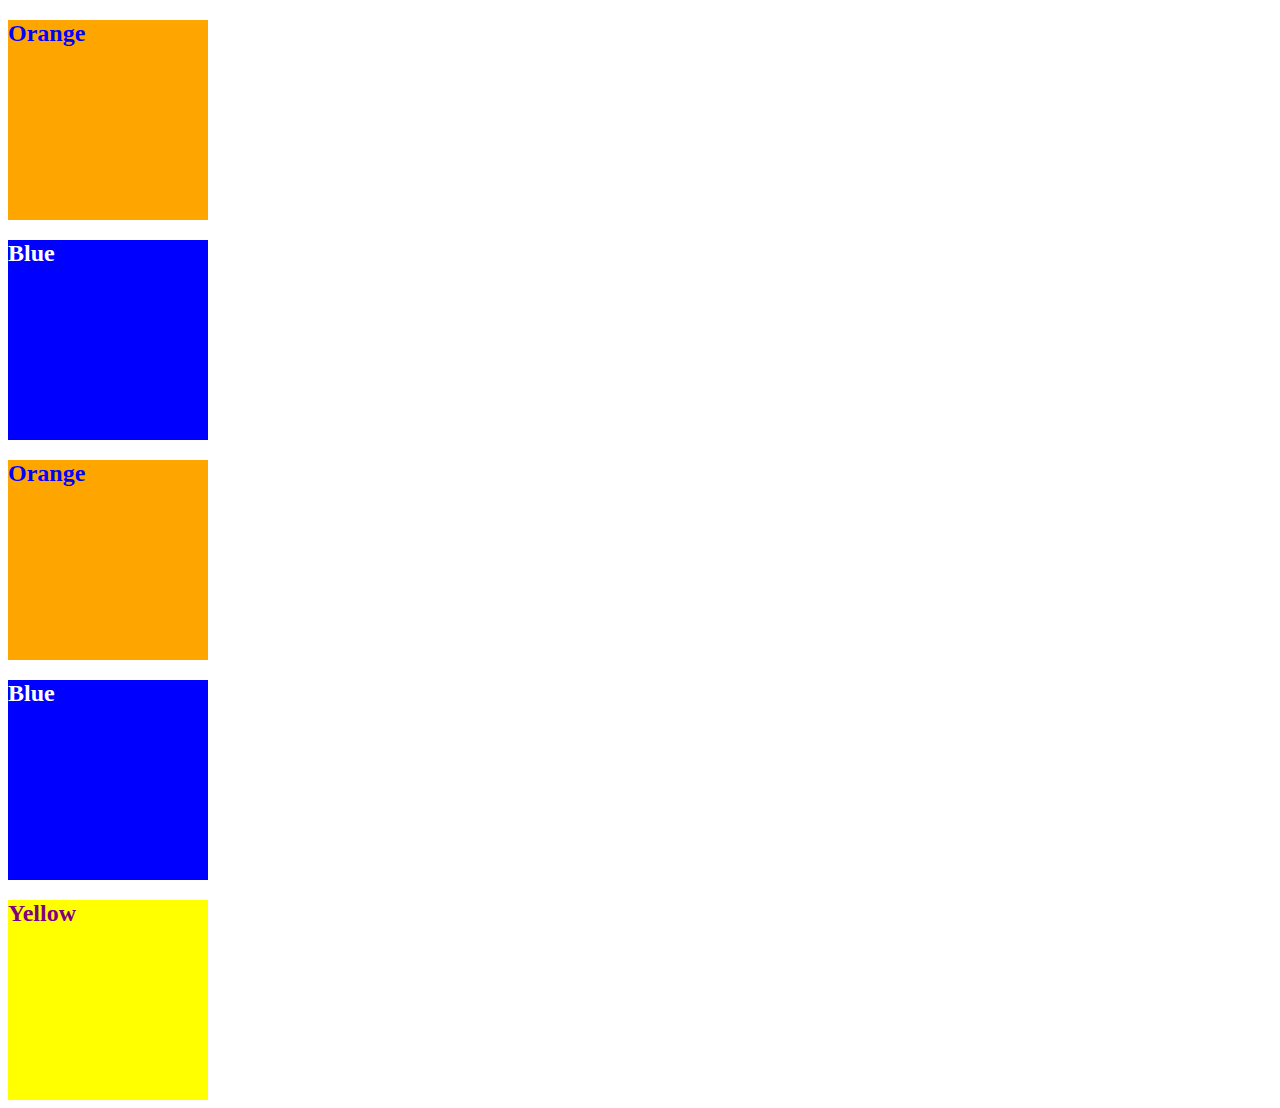
<file: 01-HTML-Git-CSS/01-Activities/09-Ins_CSS-color/index.html>
<!DOCTYPE html>
<html lang="en-US">
  <head>
    <meta charset="UTF-8">
    <meta name="viewport" content="width=device-width, initial-scale=1.0">
    <!-- The href attribute points to the relative path of the stylesheet-->
    <link rel="stylesheet" href="./assets/css/style.css">
    <title>Color</title>
  </head>

  <body>
    <!--Class attributes added for styling -->
    <section class="box box-orange">
      <h2>Orange</h2>
    </section>

    <section class="box box-blue">
      <h2>Blue</h2>
    </section>

    <section class="box box-orange">
      <h2>Orange</h2>
    </section>
   
    <section class="box box-blue">
      <h2>Blue</h2>
    </section>

    <!--id attribute added for styling-->
    <section class="box" id="box-yellow">
      <h2>Yellow</h2>
    </section>
  </body>

</html>
</file>
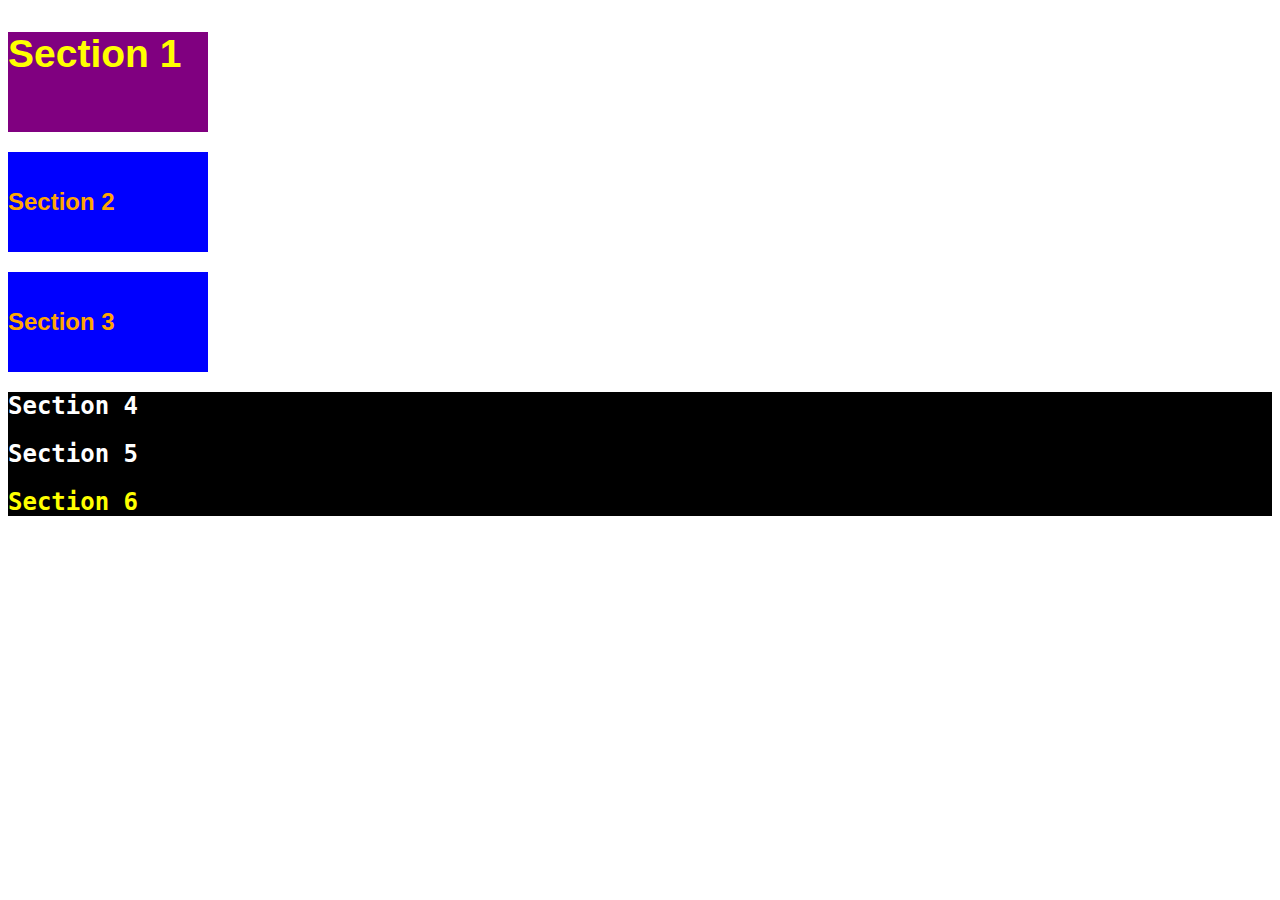
<file: 01-HTML-Git-CSS/01-Activities/11-Ins_CSS-units-font/index.html>
<!DOCTYPE html>
<html lang="en-us">

  <head>
    <meta charset="UTF-8">
    <title>Student Bio</title>
    <link rel="stylesheet" type="text/css" href="./assets/css/style.css">
  </head>

  <body>
    <section class="box" id="section-1">
      <h2>Section 1</h2>
    </section>

    <section class="box section-blue">
      <h2>Section 2</h2>
    </section>

    <section class="box section-blue">
      <h2>Section 3</h2>
    </section>

    <div class="container">
      <section>
        <h2>Section 4</h2>
      </section>
  
      <section>
        <h2>Section 5</h2>
      </section>
  
      <section id="section-6">
        <h2>Section 6</h2>
      </section>
    </div>
  </body>

</html>
</file>
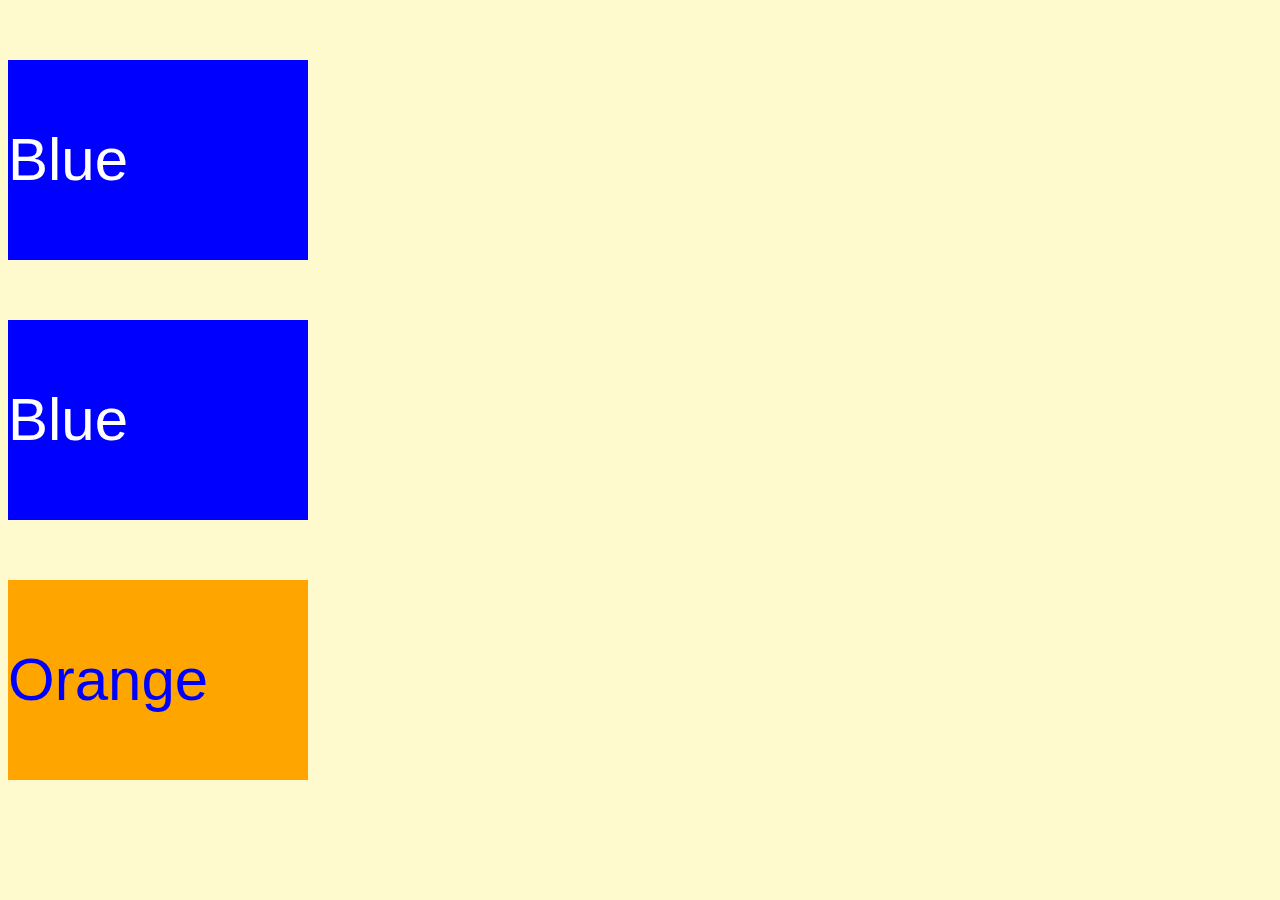
<file: 01-HTML-Git-CSS/01-Activities/13-Ins_CSS-selectors/index.html>
<!DOCTYPE html>
<html lang="en">
  <head>
    <meta charset="UTF-8">
    <meta name="viewport" content="width=device-width, initial-scale=1.0">
    <link rel="stylesheet" type="text/css" href="./assets/css/style.css">
    <title>Selectors</title>
  </head>

  <body>
    <section class="box-blue">
      <p>Blue</p>
    </section>

    <section class="box-blue">
      <p>Blue</p>
    </section>

    <section id="box-orange">
      <p>Orange</p>
    </section>
  </body>

</html>
</file>
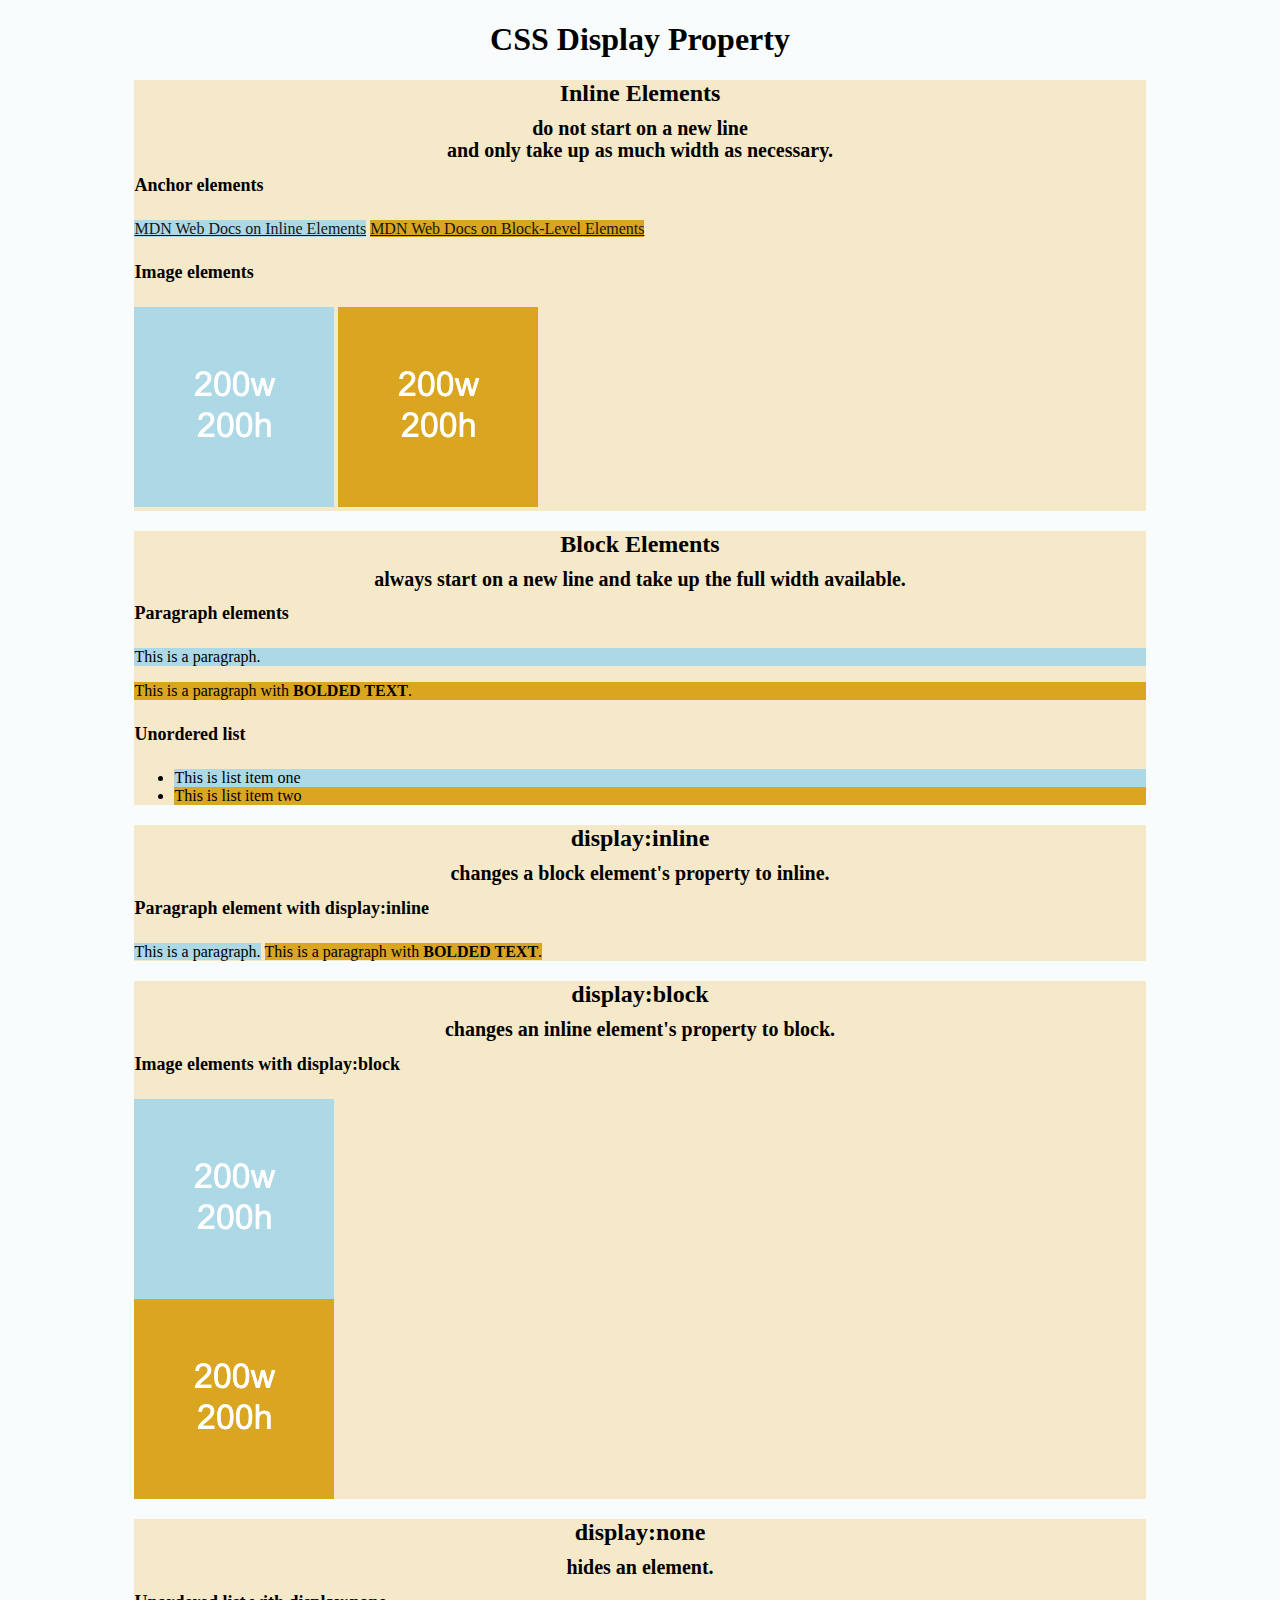
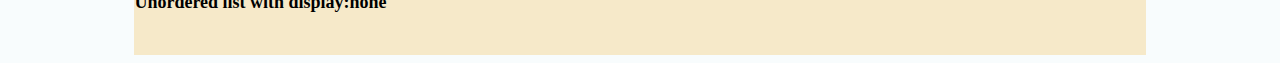
<file: 01-HTML-Git-CSS/01-Activities/15-Ins_HTML-display/index.html>
<!DOCTYPE html>
<html lang="en-US">

  <head>
    <meta charset="UTF-8">
    <title>HTML Display</title>
    <link rel="stylesheet" href="./assets/css/style.css">
  </head>

  <body>
    <header>
      <!-- Headers -->
      <h1>CSS Display Property</h1>
    </header>

    <section>
      <h2>Inline Elements</h2>
      <h3>do not start on a new line</h3>
      <h3>and only take up as much width as necessary.</h3>
      <!--Anchor elements <a> are inline elements-->
      <h4>Anchor elements</h4>
      <a class="first-element" href="https://developer.mozilla.org/en-US/docs/Web/HTML/Inline_elements">MDN Web Docs on Inline Elements</a>
      <a class="second-element" href="https://developer.mozilla.org/en-US/docs/Web/HTML/Block-level_elements">MDN Web Docs on Block-Level Elements</a>
      <!--Images <img> are inline elements-->
      <h4>Image elements</h4>
      <img class="first-element" src="./assets/images/image-1.png" alt="box with text reading 200w 200h"/>
      <img class="second-element" src="./assets/images/image-2.png" alt="box with text reading 200w 200h"/>
    </section>

    <section>
      <h2>Block Elements</h2>
      <h3>always start on a new line and take up the full width available.</h3>
      <!--Paragraph <p> elements are block elements-->
      <h4>Paragraph elements</h4>
      <p class="first-element">This is a paragraph.</p>
      <p class="second-element">This is a paragraph with <strong>BOLDED TEXT</strong>.</p>
       <!--Unordered lists are block elements-->
      <h4>Unordered list</h4>
      <ul>
        <li class="first-element" >This is list item one</li>
        <li class="second-element" >This is list item two</li>
      </ul>
    </section>

    <section>
      <h2>display:inline</h2>
      <h3>changes a block element's property to inline.</h3>
      <h4>Paragraph element with display:inline</h4>
      <p class="first-element display-inline">This is a paragraph.</p>
      <p class="second-element display-inline">This is a paragraph with <strong>BOLDED TEXT</strong>.</p>
    </section>

    <section>
      <h2>display:block</h2>
      <h3>changes an inline element's property to block.</h3>
      <h4>Image elements with display:block</h4>
      <img class="first-element display-block" src="./assets/images/image-1.png" alt="box with height and width text"/>
      <img class="second-element display-block" src="./assets/images/image-2.png" alt="box with height and width text"/>  
    </section>

    <section>
      <h2>display:none</h2>
      <h3>hides an element.</h3>
      <h4>Unordered list with display:none</h4>
      <ul class="display-none">
        <li>This is list item one</li>
        <li>This is list item two</li>
      </ul>
      <br>
    </section>

  </body>

</html>
</file>
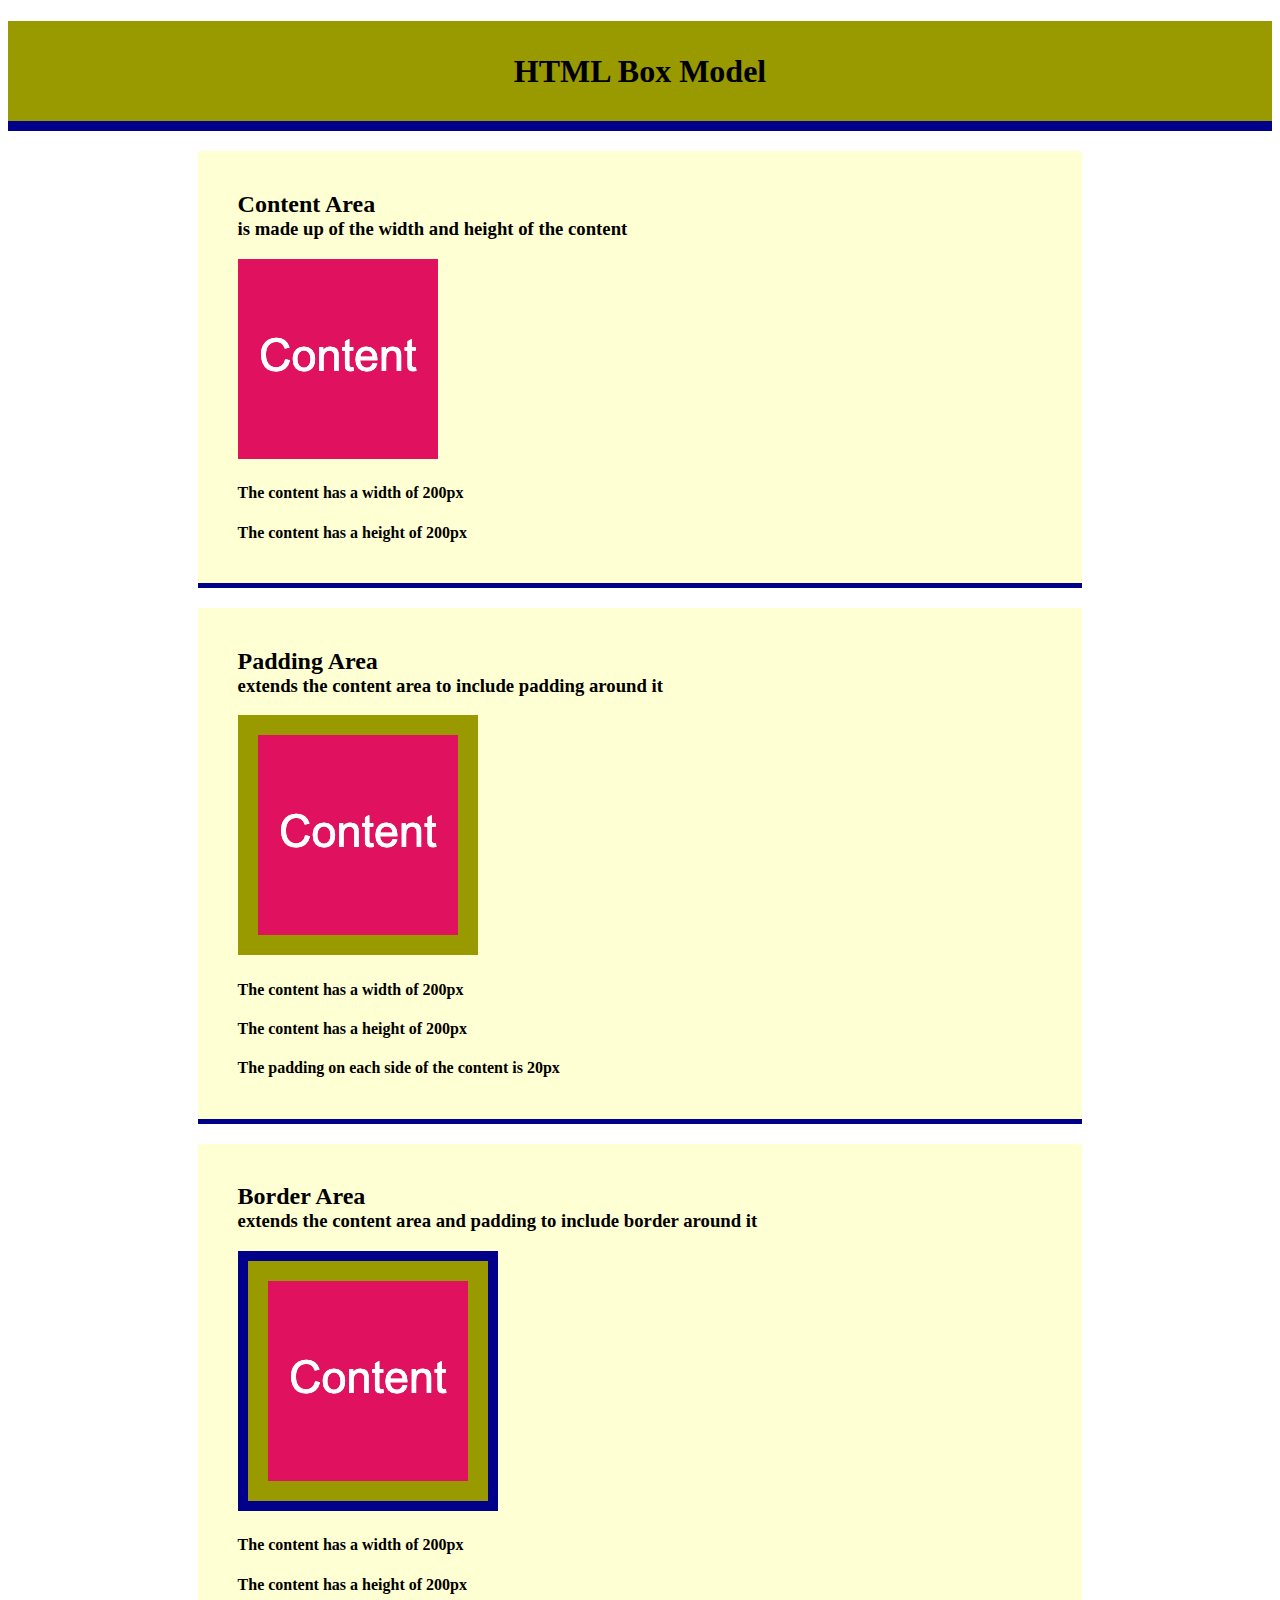
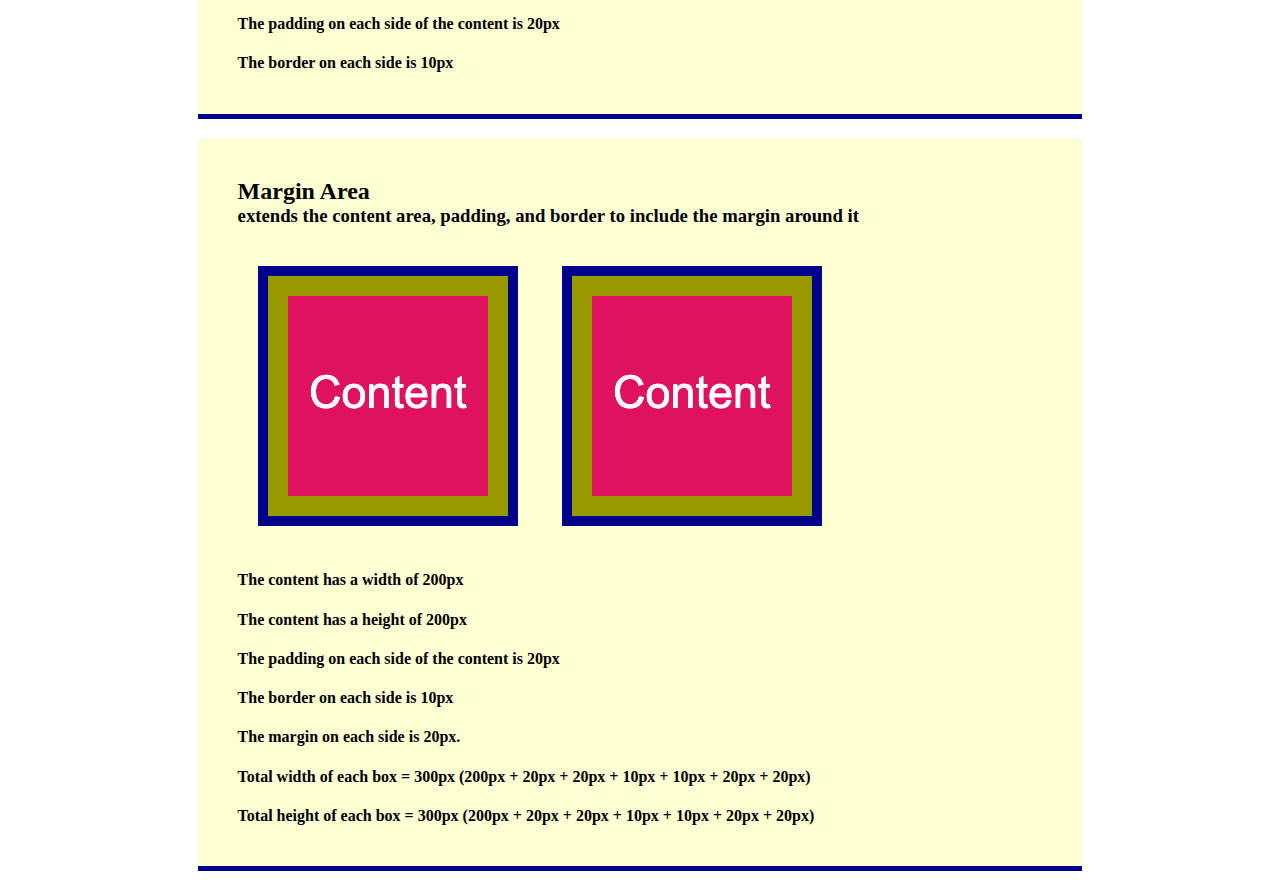
<file: 01-HTML-Git-CSS/01-Activities/17-Ins_CSS-box-model/index.html>
<!DOCTYPE html>
<html lang="en-US">

  <head>
    <meta charset="UTF-8">
    <title>CSS Box Model</title>
    <link rel="stylesheet" href="./assets/css/style.css">
  </head>

  <body>
    <header>
      <h1>HTML Box Model</h1>
    </header>
    
    <section>
      <div class="example-box">
        <h2>Content Area</h2>
        <h3>is made up of the width and height of the content</h3>
        <img src="./assets/images/image-1.png" alt="box with number 1"/>
        <h4>The content has a width of 200px</h4>
        <h4>The content has a height of 200px</h4>
      </div>
    </section>

    <section>
      <div class="example-box">
        <h2>Padding Area</h2>
        <h3>extends the content area to include padding around it</h3>
        <img class="image-padding" src="./assets/images/image-1.png" alt="box with number 1"/>
        <h4>The content has a width of 200px</h4>
        <h4>The content has a height of 200px</h4>
        <h4>The padding on each side of the content is 20px</h4>
      </div>
    </section>

    <section>
      <div class="example-box">
        <h2>Border Area</h2>
        <h3>extends the content area and padding to include border around it</h3>
        <img class="image-padding image-border" src="./assets/images/image-1.png" alt="box with number 1"/>
        <h4>The content has a width of 200px</h4>
        <h4>The content has a height of 200px</h4>
        <h4>The padding on each side of the content is 20px</h4>
        <h4>The border on each side is 10px</h4>
      </div>
    </section>

    <section>
      <div class="example-box">
        <h2>Margin Area</h2>
        <h3>extends the content area, padding, and border to include the margin around it</h3>
        <img class="image-padding image-border image-margin" src="./assets/images/image-1.png" alt="box with number 1"/>
        <img class="image-padding image-border image-margin" src="./assets/images/image-1.png" alt="box with number 1"/>
        <h4>The content has a width of 200px</h4>
        <h4>The content has a height of 200px</h4>
        <h4>The padding on each side of the content is 20px</h4>
        <h4>The border on each side is 10px</h4>
        <h4>The margin on each side is 20px.</h4>
        <h4>Total width of each box = 300px (200px + 20px + 20px + 10px + 10px + 20px + 20px)</h4>
        <h4>Total height of each box = 300px (200px + 20px + 20px + 10px + 10px + 20px + 20px)</h4>
      </div>
    </section>
      
  </body>

</html>
</file>
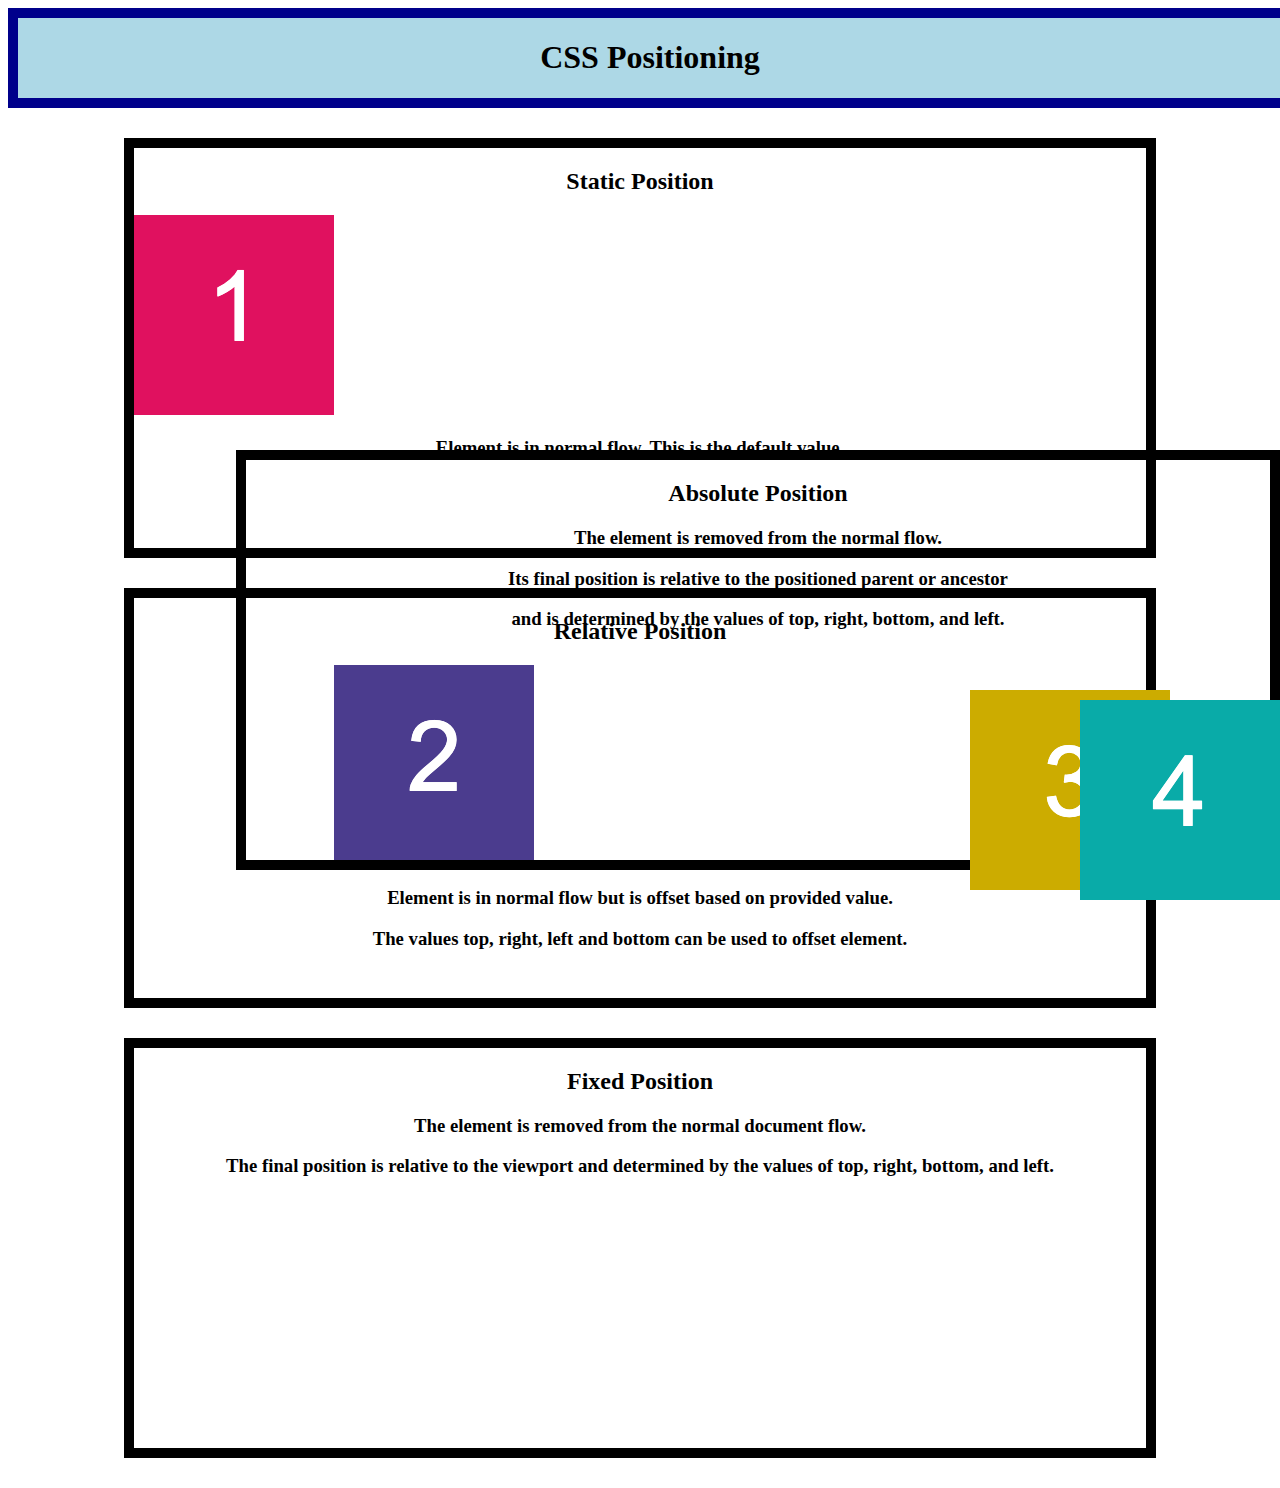
<file: 01-HTML-Git-CSS/01-Activities/19-Ins_CSS-positioning/index.html>
<!DOCTYPE html>
<html lang="en-US">
  <head>
    <meta charset="UTF-8">
    <meta name="viewport" content="width=device-width, initial-scale=1.0">
    <link rel="stylesheet" href="./assets/css/style.css">
    <title>CSS Positioning</title>
  </head>

  <body>
    <header>
      <h1>CSS Positioning</h1>
    </header>

    <section>
      <h2>Static Position</h2>
      <img src="./assets/images/image-1.png" alt="box with number 1"/>
      <h3>Element is in normal flow. This is the default value.</h3>
    </section>

    <section>
      <h2>Relative Position</h2>
      <img id="relative-box" src="./assets/images/image-2.png" alt="box with number 2"/>
      <h3>Element is in normal flow but is offset based on provided value.</h3>
      <h3>The values top, right, left and bottom can be used to offset element.</h3>
    </section>

    <section id="absolute-section">
      <h2>Absolute Position</h2>
      <img id="absolute-box" src="./assets/images/image-3.png" alt="box with number 3"/>
      <h3>The element is removed from the normal flow.</h3>
      <h3>Its final position is relative to the positioned parent or ancestor</h3>
      <h3>and is determined by the values of top, right, bottom, and left.</h3>
    </section>

    <section>
      <h2>Fixed Position</h2>
      <img id="fixed-box" src="./assets/images/image-4.png" alt="box with number 4">
      <h3>The element is removed from the normal document flow.</h3>
      <h3>The final position is relative to the viewport and determined by the values of top, right, bottom, and left. </h3>
    </section>
  </body>

</html>
</file>
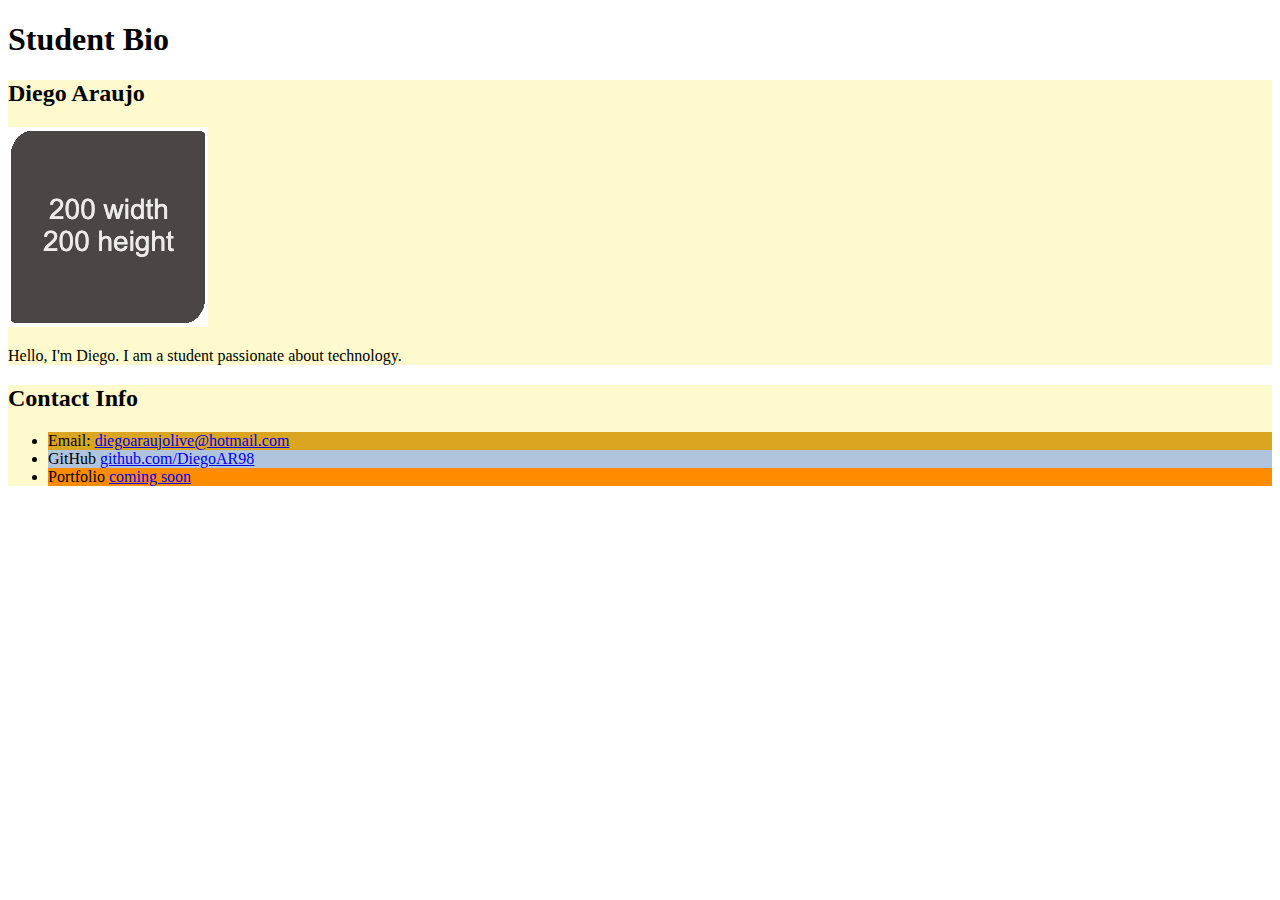
<file: 01-HTML-Git-CSS/01-Activities/08-Stu_Attributes/Unsolved/index.html>
<!DOCTYPE html>
<html>
<head>
    <link rel="stylesheet" href="assets/css/style.css" />
    <title>Student Bio With Attributes</title>
</head>
<body>
    <header>
        <h1>Student Bio</h1>
    </header>

    <section class="lesson">
        <h2>Diego Araujo</h2>
        <img src="assets/images/image-1.jpg" alt="200x200">
        <p>
            Hello, I'm Diego. I am a student passionate about technology. 
        </p>
    </section>

    <section  class="lesson">
        <h2>Contact Info</h2>
        <ul>
            <li id="email">Email: <a href="mailto:diegoaraujolive@hotmail.com">diegoaraujolive@hotmail.com</a></li>
            <li id="github">GitHub <a href="https://github.com/DiegoAR98">github.com/DiegoAR98</a></li>
            <li id="portfolio">Portfolio <a href="https://yourportfolio.com">coming soon</a></li>
        </ul>
    </section>
</body>
</html>
</file>
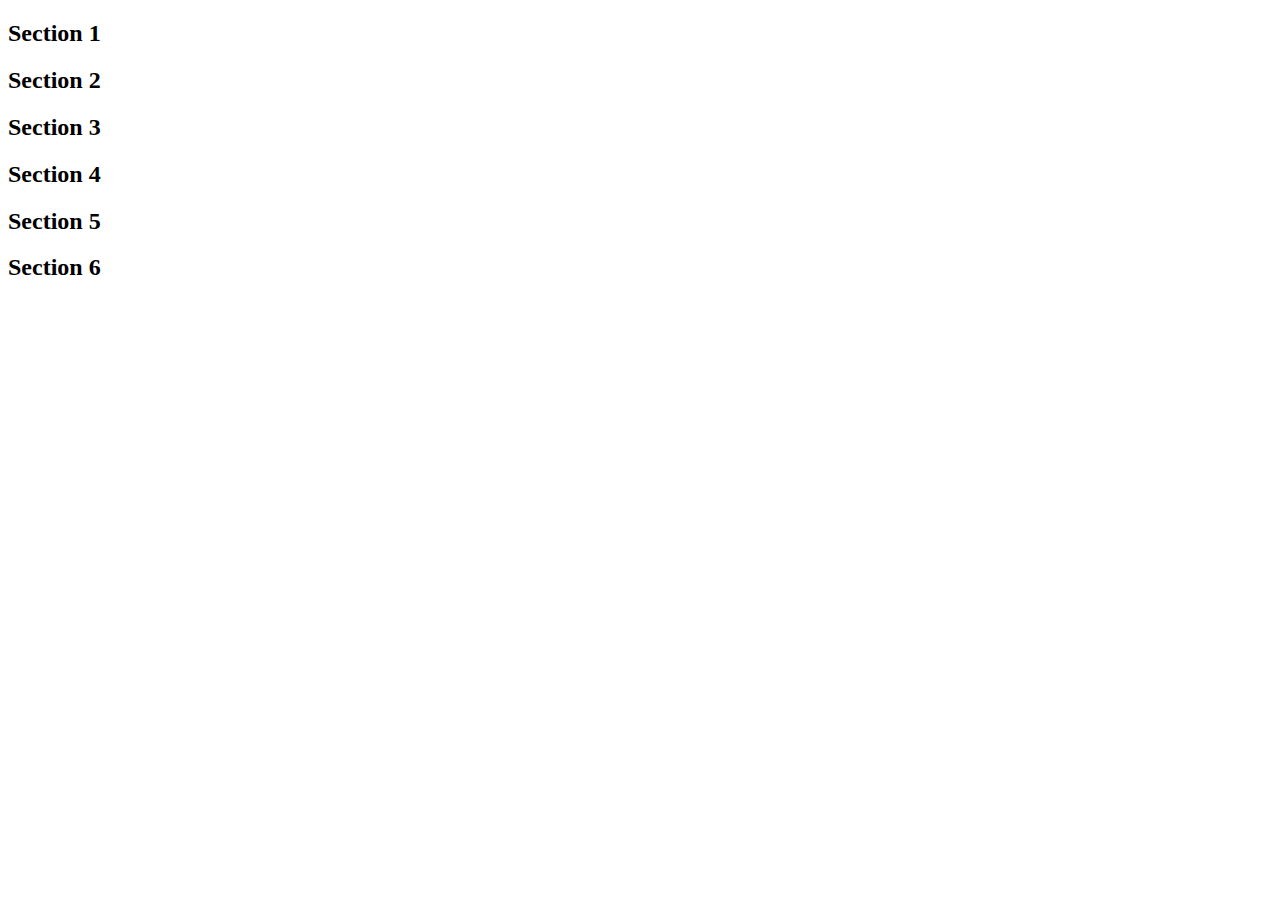
<file: 01-HTML-Git-CSS/01-Activities/10-Stu_CSS-color/Unsolved/index.html>
<!DOCTYPE html>
<html lang="en-US">

  <head>
    <meta charset="UTF-8">
    <title>Colors</title>
<!-- TODO: Add CSS style sheet link here -->
  </head>

  <body>
    <section class="lesson" id="section-1">
      <h2>Section 1</h2>
    </section>

    <section class="lesson section-blue">
      <h2>Section 2</h2>
    </section>

    <section class="lesson section-blue">
      <h2>Section 3</h2>
    </section>

    <div class="container">
      <section>
        <h2>Section 4</h2>
      </section>
  
      <section>
        <h2>Section 5</h2>
      </section>
  
      <section id="section-6">
        <h2>Section 6</h2>
      </section>
    </div>
  </body>

</html>
</file>
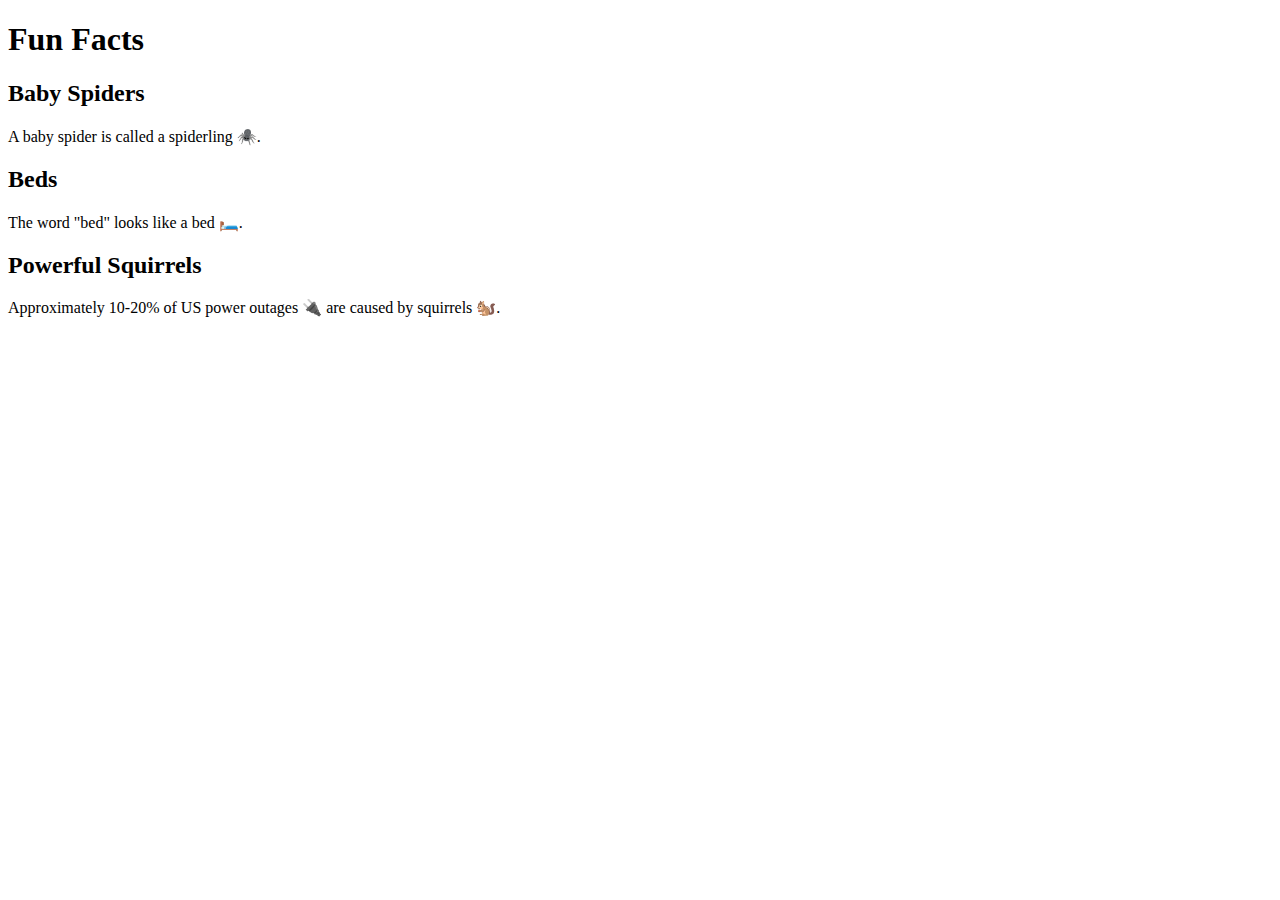
<file: 01-HTML-Git-CSS/01-Activities/12-Stu_CSS-units-font/Unsolved/index.html>
<!DOCTYPE html>
<html lang="en-us">

  <head>
    <meta charset="UTF-8">
    <title>Units and Fonts</title>
  </head>

  <body>
    <header>
      <h1>Fun Facts</h1>
    </header>

    <section class="lesson">
      <h2>Baby Spiders</h2>
      <p>A baby spider is called a spiderling 🕷️. </p>
    </section>

    <section class="lesson">
      <h2>Beds</h2>
      <p id="fact-2">The word "bed" looks like a bed 🛏️.</p>
    </section>

    <section class="lesson">
      <h2>Powerful Squirrels</h2>
      <p id="fact-3">Approximately 10-20% of US power outages 🔌 are caused by squirrels 🐿️.</p>
    </section>
  </body>

</html>
</file>
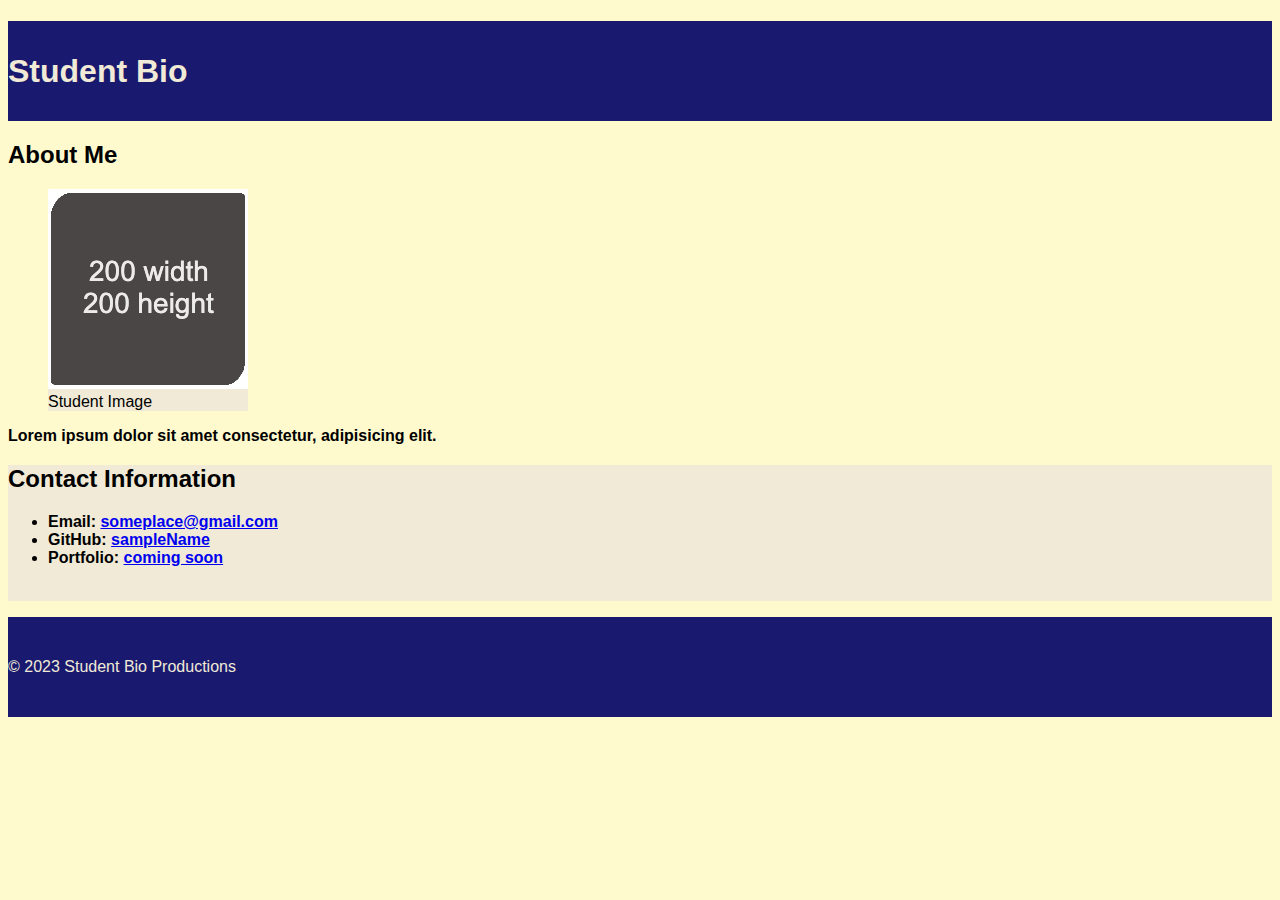
<file: 01-HTML-Git-CSS/01-Activities/14-Stu_CSS-selectors/Unsolved/index.html>
<!DOCTYPE html>
<html lang="en-US">
  <head>
    <meta charset="UTF-8">
    <meta name="viewport" content="width=device-width, initial-scale=1.0">
    <link rel="stylesheet" type="text/css" href="./assets/css/style.css">
    <title>CSS Selectors</title>
  </head>

  <body>
    <header>
      <h1>Student Bio</h1>
    </header>

    <main>
      <section>
        <h2>About Me</h2>
        <figure>
          <img src="./assets/images/image-1.jpg" alt="placeholder image with text reading 200 width 200 height"/>
          <figcaption>Student Image</figcaption>
        </figure>
        <p class="highlighted-text">Lorem ipsum dolor sit amet consectetur, adipisicing elit.</p>
      </section>

      <section id="contact-section">
        <h2>Contact Information</h2>
        <ul class="highlighted-text">
          <li>Email: <a href="#">someplace@gmail.com</a></li>
          <li>GitHub: <a href="#">sampleName</a></li>
          <li>Portfolio: <a href="#">coming soon</a></li>
        </ul>
        <br>
      </section>
    </main>

    <footer>
      <p>© 2023 Student Bio Productions</p>
    </footer>
  </body>

</html>
</file>
<file: 01-HTML-Git-CSS/01-Activities/09-Ins_CSS-color/assets/css/style.css>
.box {
  /*Sets the height and width of the section */
  width: 200px;
  height: 200px
}

.box-blue {
  /* Sets font color */
  color: white;
  /* Sets background color */
  background-color: #0000ff;
}

.box-orange {
  /* Uses hex codes to define color */
  color: #0000ff;
  background-color: #ffa500;
}

#box-yellow {
  /* Uses predefined colors to define color */
  color: purple;
  background-color: yellow;
};
</file>
<file: 01-HTML-Git-CSS/01-Activities/11-Ins_CSS-units-font/assets/css/style.css>
.box {
  width: 200px;
  height: 100px;
  /* Font-family property specifies a list of fonts to be used in order of priority */
  font-family: "Comic Sans MS", cursive, sans-serif;
}

.section-blue {
  /* Line-height property sets the distance between lines of text */
  line-height: 100px;
  color: #ffa500;
  background-color: #0000FF;
}
  
.container {
  font-family: "Lucida Console", Monaco, monospace;
  color: white;
  background-color: black;
}

#section-1 {
  /* Font-size property sets the size of a font */
  font-size: 26px;
  color: #ffff00;
  background-color: #800080;
}

#section-6 {
  color: #ffff00;
}
</file>
<file: 01-HTML-Git-CSS/01-Activities/13-Ins_CSS-selectors/assets/css/style.css>
/* Universal Selector */
* {
  font-family: "Lucida Sans Unicode", "Lucida Grande", sans-serif;
}

/* Element Selectors select all of that element type */
body {
  background-color: lemonchiffon;
}

section {
  height: 200px;
  width: 300px;
}

p {
  font-size: 60px;
  line-height: 200px;
}

/* Class Selectors select all elements with that class */
.box-blue {
  color: white;
  background-color: blue;
}

/* Id Selectors are unique a unique id to identify an element */
#box-orange {
  color: blue;
  background-color: orange;
}
</file>
<file: 01-HTML-Git-CSS/01-Activities/15-Ins_HTML-display/assets/css/style.css>
body {
  background-color: #f8fcfd;
}

h1,
h2,
h3 {
  text-align: center;
}

h3 {
  font-size: 20px;
  line-height: 2px;
}

h4 {
  font-size: 18px;
}

a {
  font-size: 16px;
  color: #181510;
}

section {
  margin: 0 auto;
  width: 80%;
  background-color: #f6e9c9;
}

.first-element {
  background-color: lightblue;
}

.second-element {
  background-color: goldenrod;
}

/* Sets display of all elements with class selector to block */
.display-block {
  display: block;
}

/* Sets display of all elements with class selector to inline */
.display-inline {
  display: inline;
}

/* Sets display of all elements with class selector to inline */
.display-none {
  display: none;
}
</file>
<file: 01-HTML-Git-CSS/01-Activities/17-Ins_CSS-box-model/assets/css/style.css>
header {
  height: 100px;
  width: 100%;
  /* Sets border to bottom only */
  border-bottom: 10px solid darkblue;
  background-color: #999900;
}

section {
  width: 70%;
  /* Sets top and bottom margin to 20px. Auto will center element */
  margin: 20px auto;
  border-bottom: 5px solid darkblue;
  background-color: #ffffd4;
}

h1 {
  text-align: center;
  line-height: 100px;
}

h2 {
  /* Sets bottom margin to 0 */
  margin-bottom: 0;
}

h3 {
  /* Sets top margin to 0 */
  margin-top: 0;
}

.example-box {
  /* Shortcut method sets top and bottom padding to 20px and left and right to 40px */
  padding: 20px 40px;
}

.image-padding {
  /* Sets padding on all sides to 20px */
  padding: 20px;
  background-color: #999900;
}

.image-border {
  /* Sets border on all sides */
  border: 10px solid darkblue;
}

.image-margin {
  /* Sets all sides to 20px */
  margin: 20px;
}
</file>
<file: 01-HTML-Git-CSS/01-Activities/19-Ins_CSS-positioning/assets/css/style.css>
h1,
h2,
h3 {
  text-align: center;
}

header {
  width: 100%;
  border: 10px solid darkblue;
  background-color: lightblue;
}

section {
  height: 400px;
  width: 80%;
  margin: 30px auto;
  border: 10px solid black;
}

/* Relative positioning */
#relative-box {
  position: relative;
  left: 200px;
}

/* Absolute positioning */
#absolute-section {
  position: absolute;
  bottom: 0;
  right: 0;
}

#absolute-box {
  position: absolute;
  top: 230px;
  right: 100px;
}

/* Fixed positioning */
#fixed-box {
  position: fixed;
  bottom: 0;
  right: 0;
}
</file>
<file: 01-HTML-Git-CSS/01-Activities/08-Stu_Attributes/Unsolved/assets/css/style.css>
.lesson {
  background-color: lemonchiffon;
}

.title {
  color: darkblue;
}

#email {
  background-color: goldenrod;
}

#github {
  background-color: lightsteelblue;
}

#portfolio {
  background-color: darkorange;
}
</file>
<file: 01-HTML-Git-CSS/01-Activities/14-Stu_CSS-selectors/Unsolved/assets/css/style.css>
/* This code sets the font family to "Lucida Sans Unicode", "Lucida Grande", or a generic sans-serif font for all elements in the HTML document. */
* {
    font-family: "Lucida Sans Unicode", "Lucida Grande", sans-serif;
  }

/* This code sets the background color of the entire web page's body to "lemonchiffon." */
body {
  background-color: lemonchiffon;
}

header,
footer {
  width: 100%;
  height: 100px;
  line-height: 100px;
  color: #f0ead6;
  background-color: #191970;
}
/* This code styles the header and footer elements, making them full width (100%) and giving them a height of 100 pixels. It sets the text color to a light shade of yellow (#f0ead6) and the background color to a dark blue (#191970). */
figure {
  width: 200px;
  background-color: #f0ead6;
}
/* This code styles the figure element, giving it a fixed width of 200 pixels and a background color of #f0ead6. */

/* TThis code defines a style for elements with the class "highlighted-text," making their text appear bolder.e */
.highlighted-text {
  font-weight: bolder;
}

/* This code targets an element with the ID "contact-section" and sets its background color to #f0ead6. */
#contact-section {
  background-color: #f0ead6;
}
</file>
